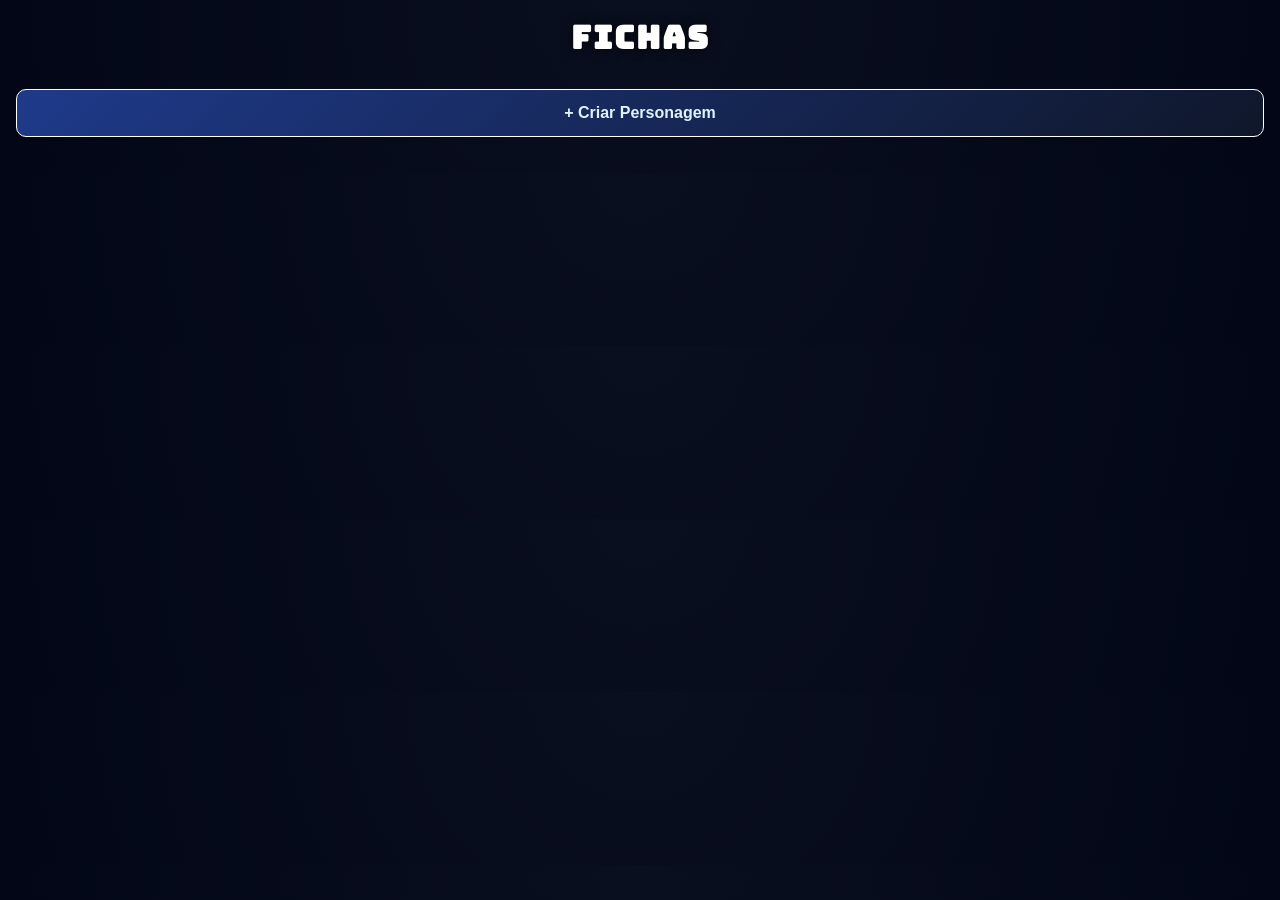
<file: index.html>
<!DOCTYPE html>
<html lang="pt-BR">
<head>
  <meta charset="UTF-8">
  <title>Fichas</title>

  <meta name="viewport" content="width=device-width, initial-scale=1.0">
<link rel="preconnect" href="https://fonts.googleapis.com">
<link rel="preconnect" href="https://fonts.gstatic.com" crossorigin>
<link href="https://fonts.googleapis.com/css2?family=Bungee&display=swap" rel="stylesheet">
  <link rel="stylesheet" href="assets/css/style.css">
</head>
<body>
  <h1>Fichas</h1>

  <button id="btn-criar">+ Criar Personagem</button>

  <div id="lista"></div>

  <script type="module" src="assets/js/main.js"></script>

</body>
</html>
</file>
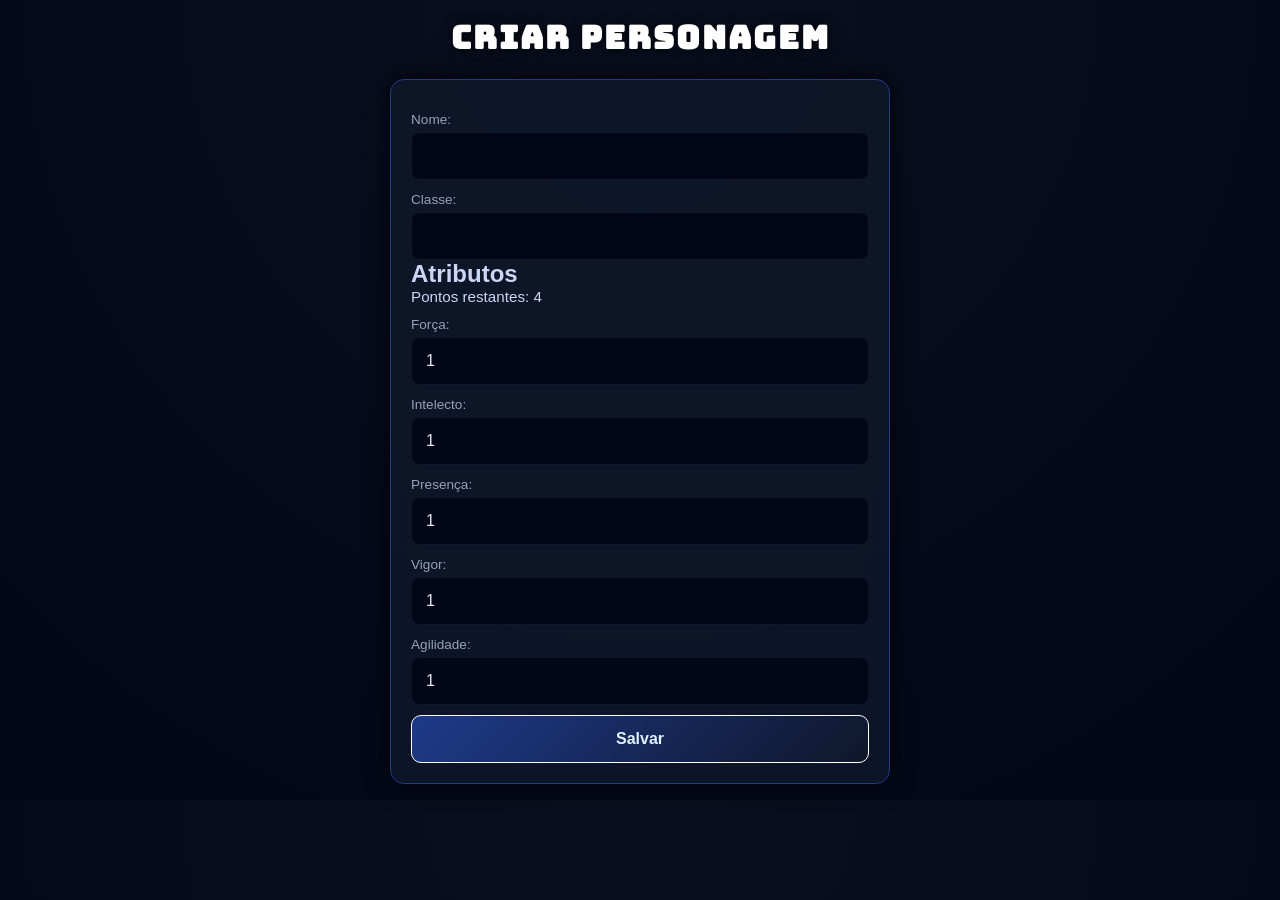
<file: ficha.html>
<!DOCTYPE html>
<html lang="pt-BR">
<head>
  <meta charset="UTF-8">
  <title>Criar Ficha</title>

  <meta name="viewport" content="width=device-width, initial-scale=1.0">
<link rel="preconnect" href="https://fonts.googleapis.com">
<link rel="preconnect" href="https://fonts.gstatic.com" crossorigin>
<link href="https://fonts.googleapis.com/css2?family=Bungee&display=swap" rel="stylesheet">
  <link rel="stylesheet" href="assets/css/style.css">
</head>
<body>

  <h1>Criar Personagem</h1>

  <form id="form-personagem">

    <label>Nome:</label>
    <input type="text" id="nome" required>

    <label>Classe:</label>
    <input type="text" id="classe">

    <h2>Atributos</h2>

    <p id="pontos">Pontos restantes: 4</p>

    <label>Força:</label>
    <input type="number" id="forca">

    <label>Intelecto:</label>
    <input type="number" id="intelecto">

    <label>Presença:</label>
    <input type="number" id="presenca">

    <label>Vigor:</label>
    <input type="number" id="vigor">

    <label>Agilidade:</label>
    <input type="number" id="agilidade">

    <button type="submit">Salvar</button>

  </form>

  <script type="module" src="assets/js/ficha.js"></script>
</body>
</html>
</file>
<file: assets/css/style.css>
/* RESET */
* {
  margin: 0;
  padding: 0;
  box-sizing: border-box;
}

/* BODY */
body {
  font-family: 'Segoe UI', Tahoma, Geneva, Verdana, sans-serif;
  background: radial-gradient(circle at top, #0a0f1f, #020617);
  color: #cbd5f5;
  padding: 16px;
  font-size: 16px;
}

/* HEADER */
h1 {
  font-family: 'Bungee', sans-serif;
  letter-spacing: 2px;
  font-size: 2rem;
  color: #ffffff;
  text-align: center;
  margin-bottom: 20px;
  text-shadow: 0 0 12px rgba(0, 0, 0, 0.7);
}

/* BOTÕES */
button {
  width: 100%;
  padding: 14px;
  border: 1px solid #ffffff;
  border-radius: 10px;
  background: linear-gradient(135deg, #1e3a8a, #0f172a);
  color: #e0f2fe;
  font-weight: bold;
  font-size: 16px;
  cursor: pointer;
  transition: all 0.2s ease;
  margin-top: 10px;
}

button:hover {
  background: linear-gradient(135deg, #2563eb, #1e293b);
  box-shadow: 0 0 10px rgba(59, 130, 246, 0.5);
}

/* FORM */
form {
  width: 100%;
  max-width: 500px;
  margin: auto;
  background: rgba(15, 23, 42, 0.9);
  padding: 20px;
  border-radius: 14px;
  border: 1px solid #1e3a8a;
  backdrop-filter: blur(10px);
  box-shadow: 0 0 25px rgba(0, 0, 0, 0.8);
}

label {
  margin-top: 12px;
  display: block;
  font-size: 0.85rem;
  color: #94a3b8;
}

input {
  width: 100%;
  padding: 14px;
  margin-top: 5px;
  border-radius: 8px;
  border: 1px solid #0f172a;
  background: #020617;
  color: #e2e8f0;
  font-size: 16px;
  outline: none;
}

input:focus {
  border: 1px solid #3b82f6;
  box-shadow: 0 0 8px rgba(59, 130, 246, 0.4);
}

/* LISTA */
#lista {
  max-width: 650px;
  margin: 20px auto;
}

/* CARD */
#lista div {
  background: linear-gradient(145deg, #020617, #0f172a);
  padding: 20px;
  border-radius: 14px;
  margin-bottom: 15px;
  border: 1px solid #1e3a8a;
  transition: all 0.25s ease;
}

#lista div:hover {
  transform: scale(1.02);
  border-color: #3b82f6;
}

/* NOME DO PERSONAGEM */
#lista h2 {
  margin-bottom: 10px;
  color: #60a5fa;
}

/* TEXTO */
p {
  font-size: 0.95rem;
  color: #cbd5f5;
}

/* LINK */
a {
  display: block;
  text-align: center;
  margin-bottom: 20px;
  color: #60a5fa;
  text-decoration: none;
  font-weight: bold;
}

a:hover {
  text-decoration: underline;
}

/* RESPONSIVO */
@media (max-width: 600px) {
  h1 {
    font-size: 1.8rem;
  }

  form {
    padding: 16px;
  }
}
</file>
